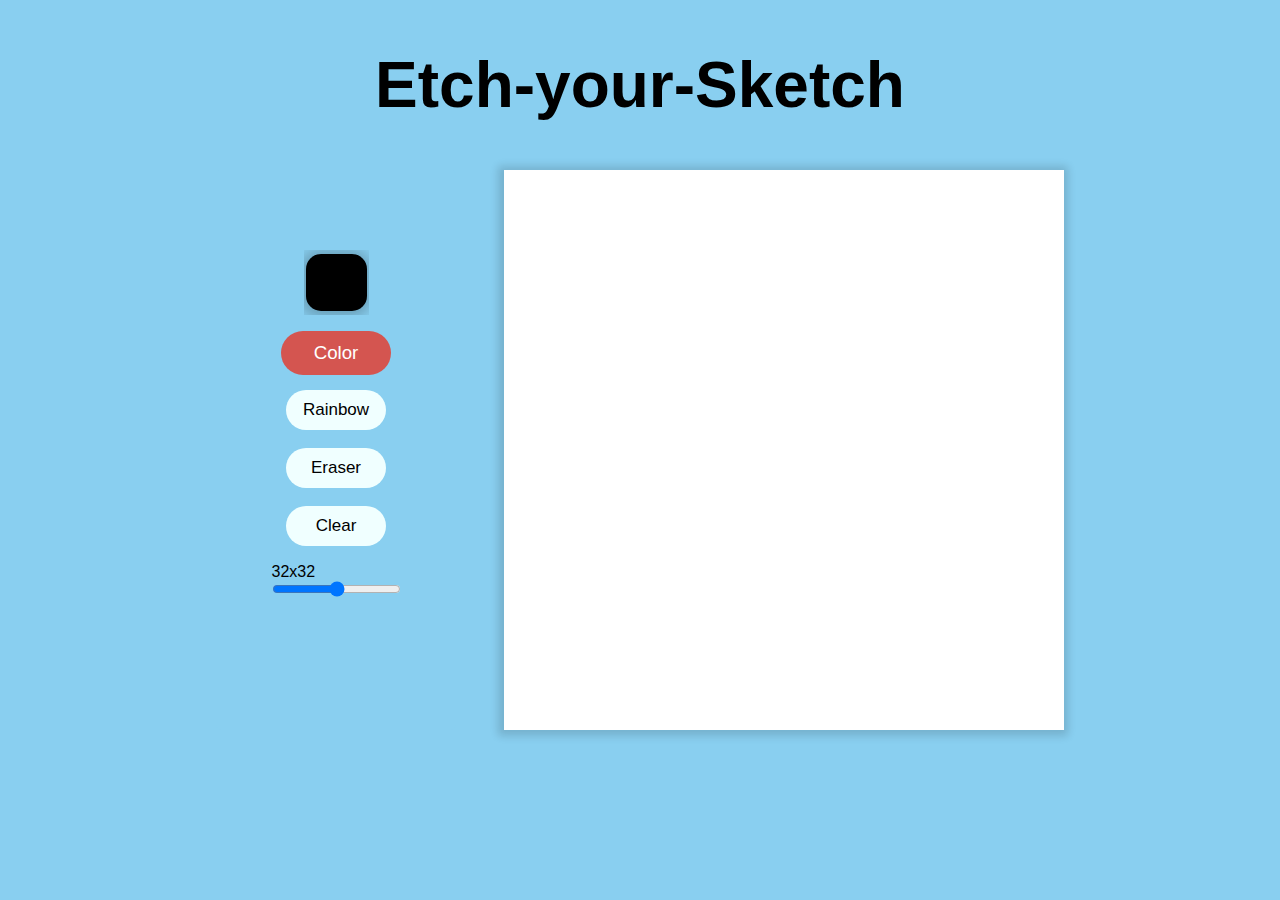
<file: index.html>
<html lang="en">
<head>
    <meta charset="UTF-8">
    <meta http-equiv="X-UA-Compatible" content="IE=edge">
    <meta name="viewport" content="width=device-width, initial-scale=1.0">
    <link rel="stylesheet" href="style.css">
    <script src="etchsketch.js" defer></script>
    <title>Document</title>
    
</head>
<body>
    <header class="head"><h1>Etch-your-Sketch</h1></header>
    
    <main>
        <div class="menu">
            
            <ul>
                <li><input type="color" name="color" id="colorwheel"></li>
                <li><button id="color" data-action="color">Color</button></li>
                <li><button id="Rainbow" data-action="rainbow">Rainbow</button></li>
                <li><button id="Eraser" data-action="eraser">Eraser</button></li>
                <li><button id="Clear" data-action="clear">Clear</button></li>
                <li><p id="sizing"></p><input type="range" name="dimension" id="dimension" data-sizing="%" min="1" max="64"><div class="range"></div></li>
            </ul>
        
        </div>
        <div class="grids">
            
        </div>
    </main>



</body>
</html>
</file>
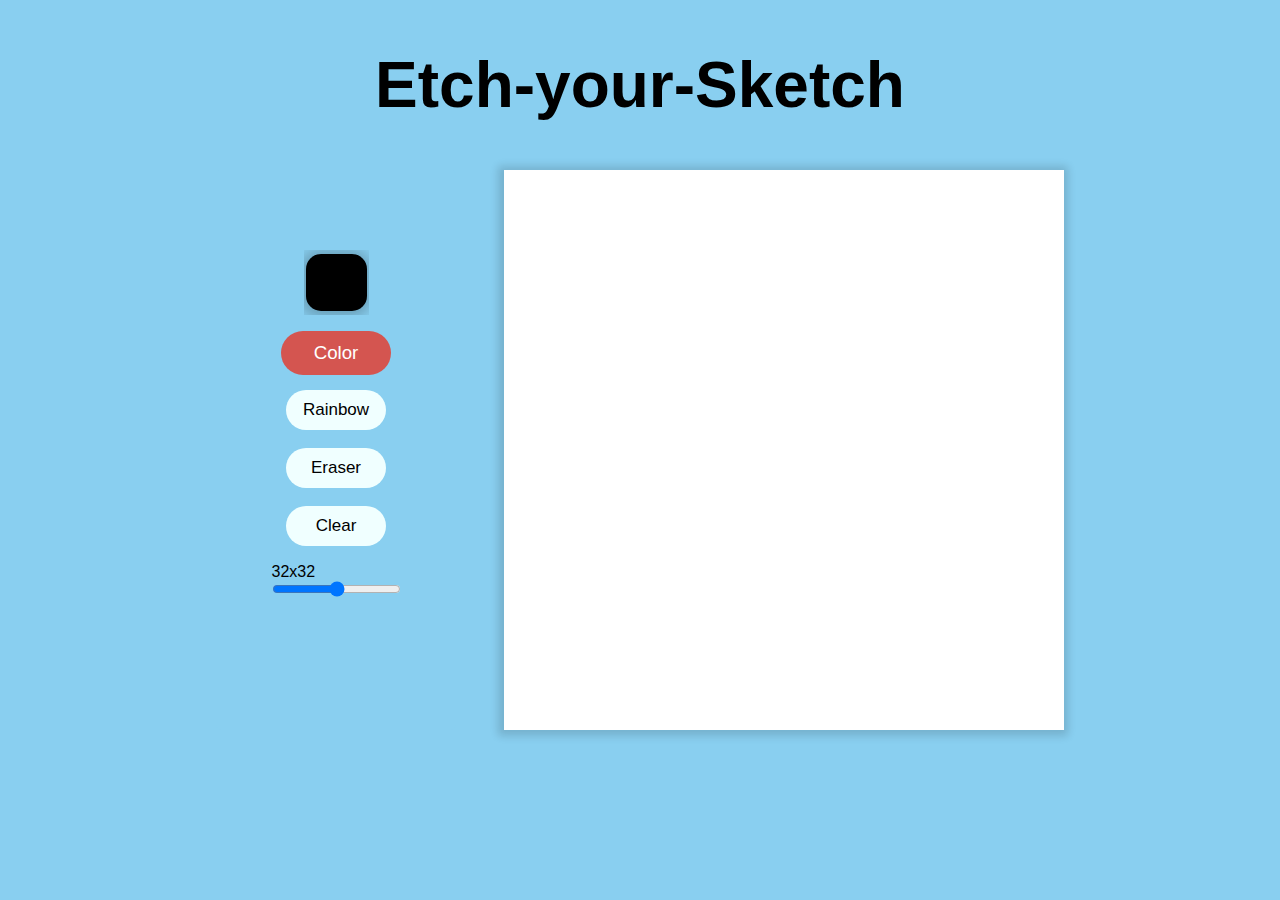
<file: etchsketch.html>
<html lang="en">
<head>
    <meta charset="UTF-8">
    <meta http-equiv="X-UA-Compatible" content="IE=edge">
    <meta name="viewport" content="width=device-width, initial-scale=1.0">
    <link rel="stylesheet" href="style.css">
    <script src="etchsketch.js" defer></script>
    <title>Document</title>
    
</head>
<body>
    <header class="head"><h1>Etch-your-Sketch</h1></header>
    
    <main>
        <div class="menu">
            
            <ul>
                <li><input type="color" name="color" id="colorwheel"></li>
                <li><button id="color" data-action="color">Color</button></li>
                <li><button id="Rainbow" data-action="rainbow">Rainbow</button></li>
                <li><button id="Eraser" data-action="eraser">Eraser</button></li>
                <li><button id="Clear" data-action="clear">Clear</button></li>
                <li><p id="sizing"></p><input type="range" name="dimension" id="dimension" data-sizing="%" min="1" max="64"><div class="range"></div></li>
            </ul>
        
        </div>
        <div class="grids">
            
        </div>
    </main>



</body>
</html>
</file>
<file: style.css>
:root {
    --dimension: 1.56%;
    --color: black;

}


* {
    user-select: none;
    box-sizing: border-box;
    color: black;
    font-family:'Trebuchet MS', 'Lucida Sans Unicode', 'Lucida Grande', 'Lucida Sans', Arial, sans-serif;
    padding: 0;
    margin: 0;
    background-color: rgb(137, 207, 240) ;
}

header {
    text-align: center;
    margin: 2rem 0;
    
    padding: 1rem;
    font-size: 2rem;
}


main {
    display: flex;
    justify-content: center;
    
    
}

.menu {
    
    border-radius: 5px  ;
    width: 15rem;
    margin-left: 3rem;
    margin-right: 3rem;
    margin-bottom: 3rem;
    padding: 2rem;
    display: flex;
    flex-direction: column;
    align-items: center;
    justify-content: flex-start;
    
    
    
}

.menu ul{
    display: flex;
    flex-direction: column;
    align-items: center;
    justify-content:space-between;
    list-style-type: none;

    width:10rem;
    height: 70%;
    margin-top: 3rem;
    
}



.grids{
    
    margin-right: 3rem;
    margin-bottom: 3rem;
    width: 35rem;
    height:35rem;
    box-shadow: -1px 1px 8px 5px rgba(0,0,0,0.14);
    display: flex;
    background-color: white;
    flex-wrap: wrap;
    justify-content:flex-start;
    
    
    

}

.grids * { 
    
    
   
    flex-grow: 1;
    
    
   
    
}

.box {
    width:var(--dimension);
    background-color:white;
   
}

.erase:hover {
    background-color: white;
}

#colorwheel{
    
    -webkit-appearance: none;
    -moz-appearance: none;
    width:65px;
    height:65px;
    appearance: none;
    border: none;   
    cursor: pointer;
    animation: name duration timing-function delay iteration-count direction fill-mode;
}

#colorwheel::-webkit-color-swatch{
    border-radius: 15px;
    border:none;
    box-shadow: -1px 1px 14px 5px rgba(0,0,0,0.24) ;
}

#colorwheel:hover {
    transform: scale(110%);
}

button {
    border: none;
    border-radius: 20px;
    background-color: azure;
    font-size: 17px;
    padding: 10px ;
    width: 100px;
    text-align: center;
    
}

button:hover {
    background-color:rgb(212, 85, 80) ;
    transform: scale(110%);
    color: white;
    transition: 0.2s;
    transition-timing-function:cubic-bezier(0.075, 0.82, 0.165, 1)
}

.active {
    background-color: rgb(212, 85, 80);
    transform: scale(110%);
    color: white;
}
</file>
